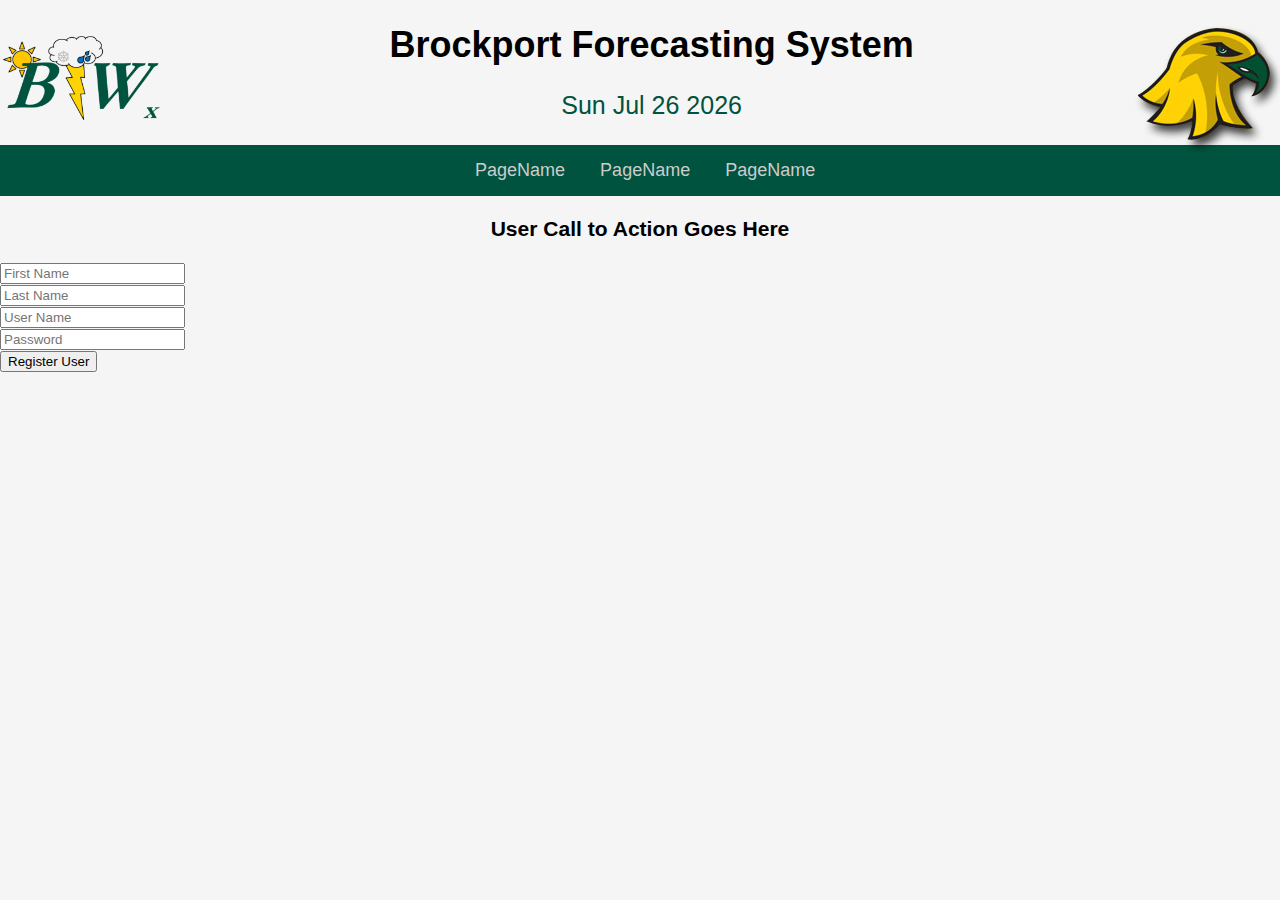
<file: index.html>
<!doctype html>
<html>
<head>
	<meta charset="UTF-8">
    <title>Brockport Forecasting</title>
    <link href="css/headerStyles.css" type="text/css" rel="stylesheet" />
    <script language="javascript">
	
		var date = new Date();
		document.getElementById("dateToDisplay").innerHTML = date.toDateString();
		
	</script>
    
</head>

<body bgcolor="#F5F5F5">

		<!-- ====================== Begin Page Header ====================== -->

	    <img src="src/ForecastingLogo.png" alt="Brockport Forecasting Logo" align="left" style="width:;height:128px;">
    
   		<img src="src/Ellsworth.png" alt="Ellisworth Logo" align="right" style="width:;height:128px;">


		<h1 align="center">Brockport Forecasting System</h1>
        <p id="dateToDisplay" align="center"  style="font-size:25px; color:#00533E"></p>
        <script>
			var date = new Date();
			document.getElementById("dateToDisplay").innerHTML = date.toDateString();
		</script>
              
        <div id="nav">
            <div id="nav_wrapper">
                <ul>
                    <li><a href="link goes here">PageName</a>
                        <ul>
                            <li><a href="Sublink link goes here">SubPageName</a>
                            <li><a href="Sublink link goes here">SubPageName</a>
                            <li><a href="Sublink link goes here">SubPageName</a>
                        </ul>
                    </li>
                    <li><a href="link goes here">PageName</a></li>
                    <li><a href="link goes here">PageName</a></li>
                </ul>
            </div>
        </div>
    
        <div id="callToAction">
            <h3 align="center">User Call to Action Goes Here</h3>
        </div>
        <!-- ====================== End Page Header ====================== -->
        
        <form action="registeruser.php" method="POST">
        	<input type="text" name="first" id="name" placeholder="First Name"><br>
            <input type="text" name="last" id="last" placeholder="Last Name"><br>
            <input type="text" name="uid" id="uid" placeholder="User Name"><br>
            <input type="password" name="pwd" id="pwd" placeholder="Password"><br>
            <button type="submit">Register User</button>
        </form>
        
</body>
</html>
</file>
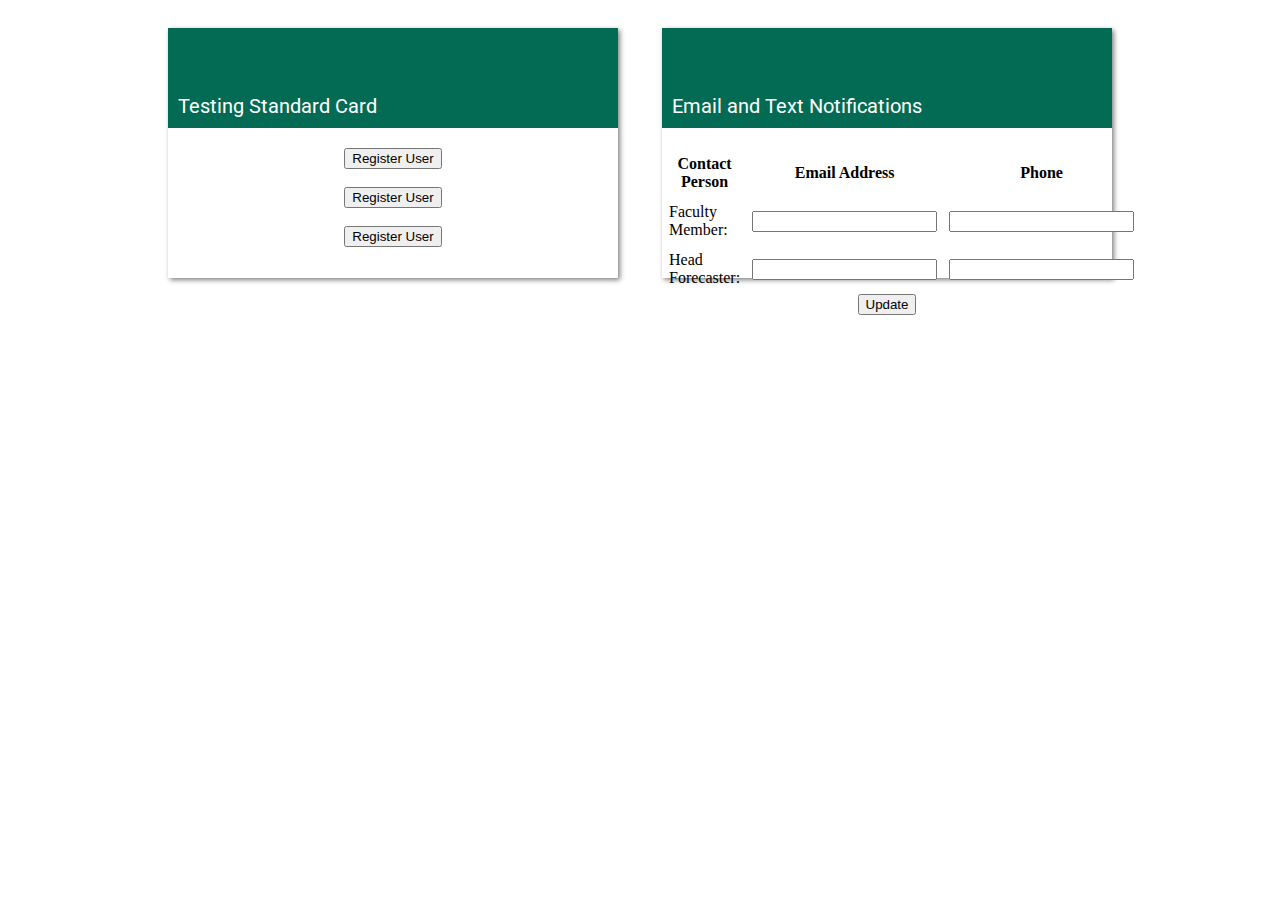
<file: Cards.html>
<!doctype html>
<html>
<head>
  <meta charset="UTF-8">
  <title>CSC 423 Final: Ryan Tampone</title>
  <link href='css/cardStyles.css' type='text/css' rel='stylesheet'/>
  <link href="https://fonts.googleapis.com/css?family=Roboto" rel="stylesheet">
  <script language="javascript">
  </script>
</head>
<body>
<div id="page">

  <div class="cardContainer" style="text-align: center">

    <div class="cardBody">
      <div class="cardHeader">
        <div class="cardHeaderTitle">
            Testing Standard Card
        </div>
      </div>

      <div class="cardBodyContentContainer">
        <div class="cardBodyContent">
          <form action='/brockportforecasting/new_user_ui_form.php'><button >Register User</button></form><br>
          <form action='/brockportforecasting/new_user_ui_form.php'><button >Register User</button></form><br>
          <form action='/brockportforecasting/new_user_ui_form.php'><button >Register User</button></form><br>
        </div>
      </div>
    </div>


    <div class="cardBody">
      <div class="cardHeader">
        <div class="cardHeaderTitle">
            Email and Text Notifications
        </div>
      </div>

      <div class="cardBodyContentContainer">
        <div class="cardBodyContent">
          <center>
          <form action="user_search.php" method="post">
          <table cellpadding="5px">
            <tr>
                <th>
                    Contact Person
                </th>
                <th>
                    Email Address
                </th>
                <th>
                    Phone
                </th>
            </tr>
            <tr>
                <td>
                    Faculty Member:
                </td>
                <td>
                    <input name="email1" id="email1" TYPE="text" required/>
                </td>
                <td>
                    <input name="phone1" id="phone1" TYPE="text" />
                </td>
            </tr>
            <tr>
                <td>
                    Head Forecaster:
                </td>
                <td>
                    <input name="email2" id="email2" TYPE="text" required/>
                </td>
                <td>
                    <input name="phone2" id="phone2" TYPE="text" />
                </td>
            </tr>
          </table>
          <input type="submit" value="Update"/>
          </form>
          </center>
        </div>
      </div>
    </div>


  </div>
</div>
</body>
</html>
</file>
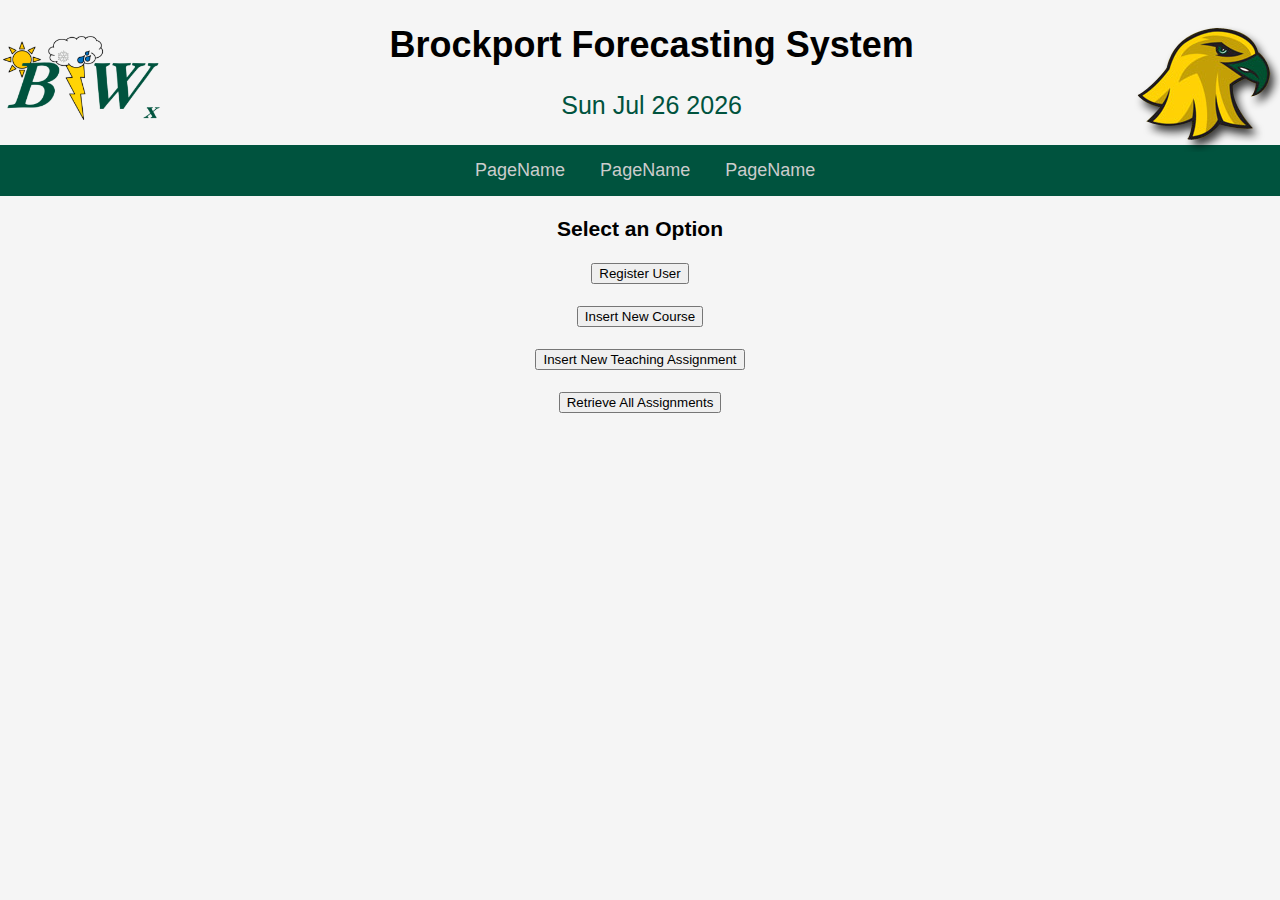
<file: forecastoptions.html>
<!doctype html>
<html>
<head>
	<meta charset="UTF-8">
    <title>Brockport Forecasting</title>
    <link href="css/headerStyles.css" type="text/css" rel="stylesheet" />
    <script language="javascript">
	
		var date = new Date();
		document.getElementById("dateToDisplay").innerHTML = date.toDateString();
		
	</script>
    
</head>

<body bgcolor="#F5F5F5">

		<!-- ====================== Begin Page Header ====================== -->

	    <img src="src/ForecastingLogo.png" alt="Brockport Forecasting Logo" align="left" style="width:;height:128px;">
    
   		<img src="src/Ellsworth.png" alt="Ellisworth Logo" align="right" style="width:;height:128px;">


		<h1 align="center">Brockport Forecasting System</h1>
        <p id="dateToDisplay" align="center"  style="font-size:25px; color:#00533E"></p>
        <script>
			var date = new Date();
			document.getElementById("dateToDisplay").innerHTML = date.toDateString();
		</script>
              
        <div id="nav">
            <div id="nav_wrapper">
                <ul>
                    <li><a href="link goes here">PageName</a>
                        <ul>
                            <li><a href="Sublink link goes here">SubPageName</a>
                            <li><a href="Sublink link goes here">SubPageName</a>
                            <li><a href="Sublink link goes here">SubPageName</a>
                        </ul>
                    </li>
                    <li><a href="link goes here">PageName</a></li>
                    <li><a href="link goes here">PageName</a></li>
                </ul>
            </div>
        </div>
    
        <div id="callToAction">
            <h3 align="center">Select an Option</h3>
        </div>
        <!-- ====================== End Page Header ====================== -->
        
    <CENTER>
        <!-- Setup navigation button -->
    
        <input type="button" value="Register User" 
    
        onclick="window.location='new_user_ui.php'"><br /><br />
    
    
    
        <!-- Setup navigation button -->
    
        <input type="button" value="Insert New Course" 
    
        onclick="window.location='new_course_ui.php'"><br /><br />
    
    
    
        <!-- Setup navigation button -->
    
        <input type="button" value="Insert New Teaching Assignment" 
    
        onclick="window.location='new_assignment_ui.php'"><br /><br />
    
    
    
        <!-- Setup navigation button -->
    
        <input type="button" value="Retrieve All Assignments" 
    
        onclick="window.location='retrieve_all_assignments.php'"><br /><br />

    </CENTER>
        
</body>
</html>
</file>
<file: css/headerStyles.css>
body
{
  padding: 0;
  margin: 0;
  overflow-y: scroll;
  font-family: Arial;
  font-size: 18px;
}

#nav
{
  background-color: #00533E;
}

#nav_wrapper
{
  width: 960px;
  margin: 0 auto;
  text-align: center;
}

#nav ul
{
  list-style-type: none;
  padding: 0;
  margin: 0;
  position: relative;
}

#nav li
{
  display: inline-block;
}

#nav ul li:hover
{
  background-color: #00533E;
}

#nav ul li a:hover
{
  color: white;
}

#nav ul li a,visited
{
  color: #ccc;
  display: block;
  padding: 15px;
  text-decoration: none;
}

#nav ul li a :hover
{
  color: #ccc;
  text-decoration: none;
}

#nav ul li:hover ul
{
  display: block;
}

#nav ul ul
{
  display: none;
  position: absolute;
  border: 5px solid #00533E;
  border-top: 0;
  margin-left: -5px;

}

#nav ul ul li
{
  display: block;
  background-color: #00533E;
}

#nav ul ul li a,visited
{
  color: #ccc;
}

#nav ul ul li a:hover
{
  color: white;
}


/*
#loginform_wrapper
{
  width: 960px;
  margin: 0 auto;
  text-align: center;
}
*/
#login{
  height: 300px;
  width: 300px;
  /*
  top:5%;
  left: 5%;
  bottom: 5%;
  */
  background: white;
  box-shadow: 5px 5px 5px #bdbdbd/*#b6aeae*/;
}
#login:hover{
	box-shadow: 15px 15px 10px #bdbdbd;
}


.innerTable
{
  position: relative;
  top: 50%;
  transform: translateY(-50%);
  /*
	position: absolute;
	width: 100%;
	height: 60%;*/
}

#signoutButton
{
  position: fixed;
  bottom: 0px;
  right: 10px;
}
</file>
<file: css/cardStyles.css>
div.cardBody
{
  min-height: 250px;
  width: 450px;
  margin: 20px;
  background-color: white;
  box-shadow: 2px 2px 5px grey;
  display:inline-block;
}

div.cardBody:hover
{
  transition-duration: .1s;
  transition-timing-function: ease-in-out;
  box-shadow: 4px 4px 5px grey;
}

div.cardBodyContentContainer
{
  position: absolute;
  width: inherit;
  margin-left: auto;
  margin-right: auto;
  /*background-color: lightblue;*/
}

div.cardBodyContent
{

}

div.cardHeader
{
  height: 100px;
  margin: 20px;
  margin-top: 0px;
  margin-left: 0px;
  margin-right: 0px;
  background-color: #036B54;
  position: relative;
}

div.cardHeaderTitle
{
  position: absolute;
  color: white;
  font-size: 20px;
  font-family: 'Roboto', sans-serif;
  bottom: 10px;
  left: 10px;
}
</file>
